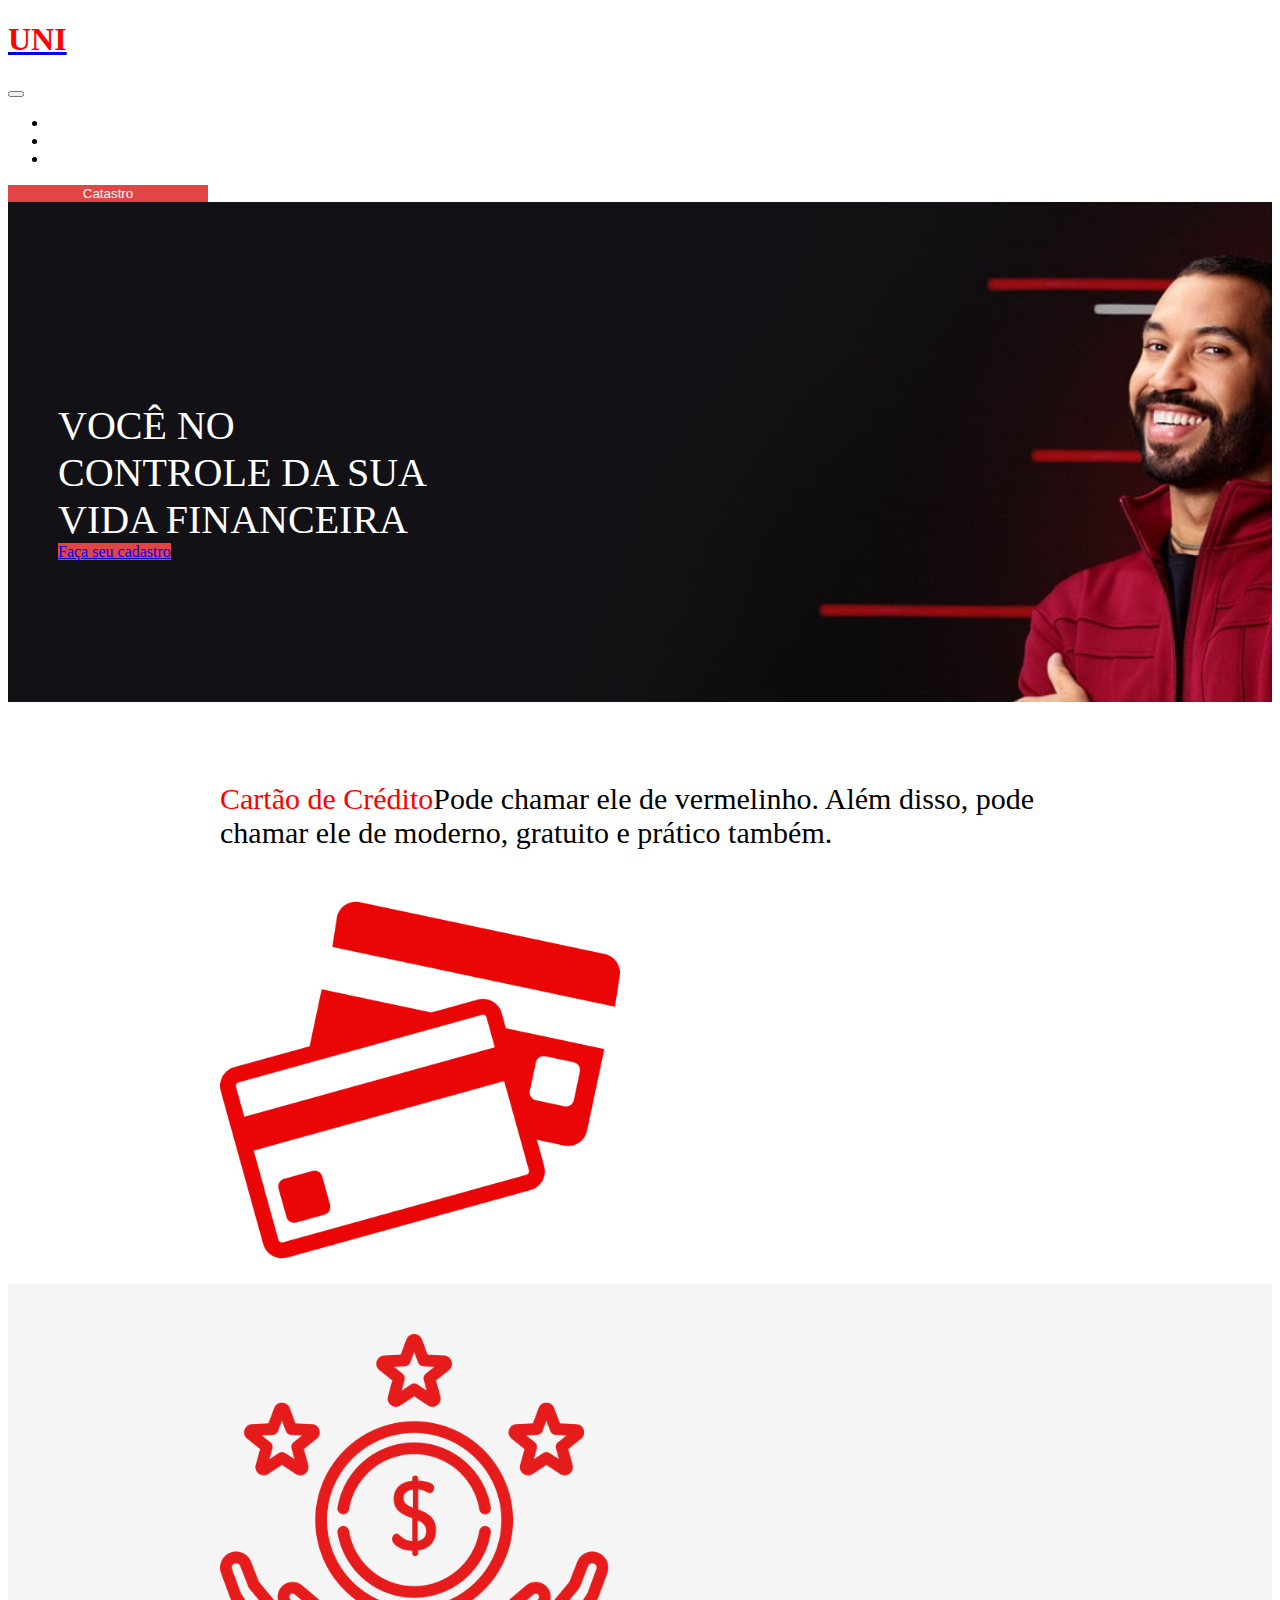
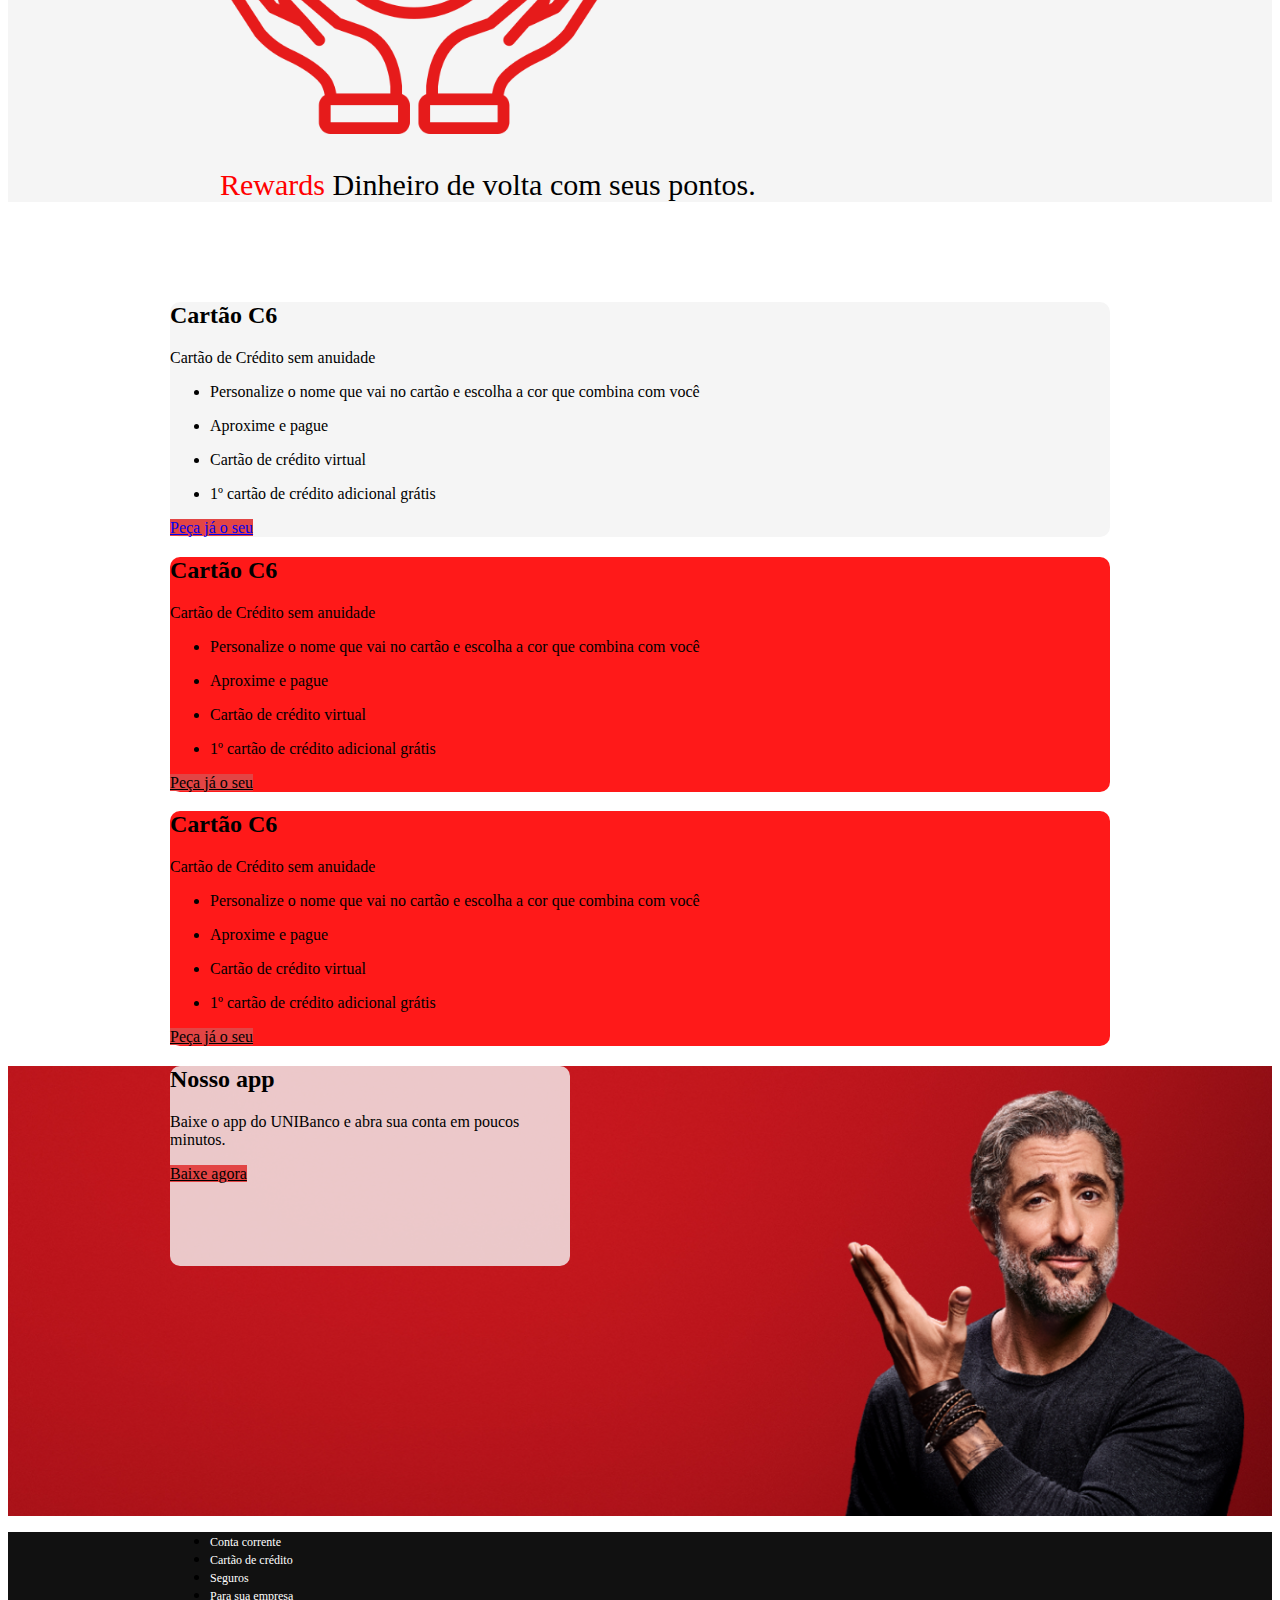
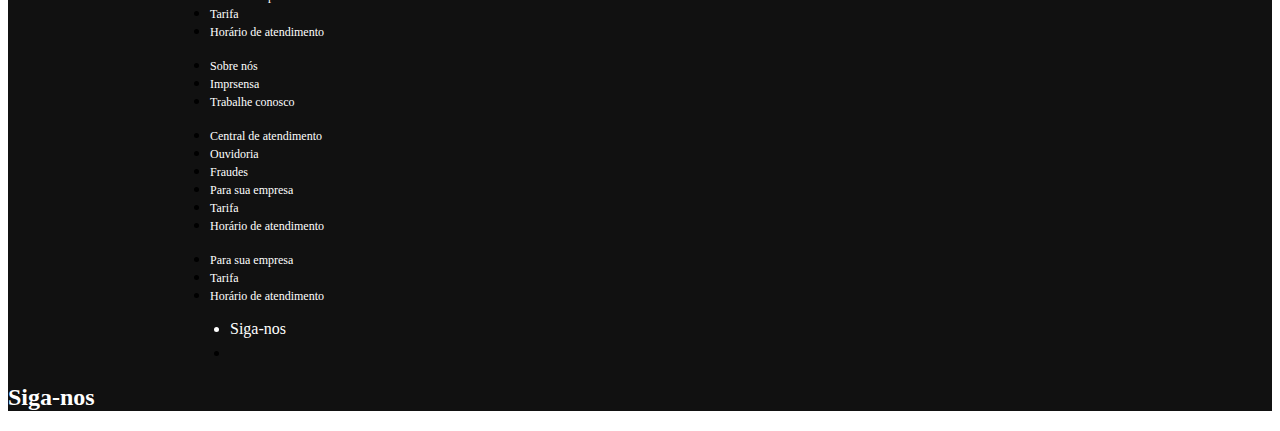
<file: BANCO/index.html>
<!DOCTYPE html>
<html lang="pt-br">
<head>
    <meta charset="UTF-8">
    <link href="style.css" rel="stylesheet">
    <!-- CSS only -->
    <link href="https://cdn.jsdelivr.net/npm/bootstrap@5.0.1/dist/css/bootstrap.min.css" rel="stylesheet" integrity="sha384-+0n0xVW2eSR5OomGNYDnhzAbDsOXxcvSN1TPprVMTNDbiYZCxYbOOl7+AMvyTG2x" crossorigin="anonymous">  
    <!-- JavaScript Bundle with Popper -->
    <script src="https://cdn.jsdelivr.net/npm/bootstrap@5.0.1/dist/js/bootstrap.bundle.min.js" integrity="sha384-gtEjrD/SeCtmISkJkNUaaKMoLD0//ElJ19smozuHV6z3Iehds+3Ulb9Bn9Plx0x4" crossorigin="anonymous"></script>
    <title>Document</title>
<body>

    
    <header class="shadow-sm fixed-top ">
        <nav class="navbar navbar-expand-xl navbar-light ">
            <div class="container">
                <a class="navbar-brand" href="index.html">
                    <h1 style="color: red;" class="pt-4">UNI</h1>
                </a>
                <button class="navbar-toggler" type="button" data-bs-toggle="collapse" data-bs-target="#menu">
                    <span class="navbar-toggler-icon"></span>
                </button>
                <div class="collapse navbar-collapse pt-5 pb-4"  id="menu">
                    <ul class="navbar-nav" >
                        <li class="nav-item px-4"><a class="nav-link cor fw-bold  " href="index.html">Home</a>
                        </li>
                        <li class="nav-item pe-4"><a class="nav-link  cor fw-bold " href="FAQs.html">Dúvida
                        </a>
                        </li>
                        <li class="nav-item pe-4"><a class="nav-link cor fw-bold " href="cadastro.html">Abra sua conta</a>
                        </li>
                    </ul>
                   
                </div>
    
                <div class="pt-5  pb-4 ">
                    <button class="btn  btn-primary cor  d-none d-md-block" style="width: 200px; border: none;" type="submit">  Catastro</button>
                </div>
            </div>
        </nav>
    </header>
        <main>
            <div>
            <div class="imgBanner" >
                <div style="padding-top: 200px; padding-left: 50px;" >
                    <p class="textoBranco d-block ">você no </p>
                    <p class="textoBranco d-block">controle da sua</p>
                    <p class="textoBranco d-block ">vida financeira</p>
                    <a href="#" id="link" style="border: none;" class="btn btn-primary backgroundbotão mt-2" >Faça seu cadastro</a>
                </div>
            </div>
            <section > 
                <div class="container1">
                    <div class="row pb-5" style="padding-left: 50px; padding-top: 50px;">
                        <div class="col position-relative ">
                            <p class="textoCartão position-absolute top-50 start-0 translate-middle-y text-uppercase "><span class="d-block fw-bold" style="color: red;">Cartão de Crédito</span>Pode chamar ele de vermelinho. Além disso, pode chamar ele de moderno, gratuito e prático também.</p>
                        </div>
                        <div class="col">
                            <img src="imagens/cartaoVermelho.png" class=" ps-4"style="height: 400px;">
                        </div>
                    </div>
                </div>
                <div class="corDeFundoRewards shadow-md">
                    <div class="container1 ">
                        <div class="row pb-5" style="padding-left: 50px; padding-top: 50px;">
                            <div class="col">
                                <img src="imagens/reward .png" style="height: 400px;" > 
                            </div>
                            <div class="col position-relative">
                                <p class="position-absolute top-50 start-0 translate-middle-y textoCartão text-uppercase ps-4" > <span class="d-block" style="color:red;"> Rewards </span > <span class="d-block">Dinheiro de volta</span> <span> com seus pontos.</span>  </p> 
                            </div>
                        </div>
                    </div>
                </div>
                <div class="container1">
                    <div class="row pb-5" style="padding-top: 50px;">
                            <div class="col  trescolunascinza shadow-lg" style="border-radius: 10px;">
                                <h2>Cartão C6</h2>
                                <p>Cartão de Crédito <span class="d-block fw-bold">sem anuidade</span></p>
                                <ul>
                                    <li>Personalize o nome que vai no cartão e escolha a cor que combina com você</li>
                                </ul>
                                <ul>
                                    <li>Aproxime e pague</li>
                                </ul>    
                                <ul>
                                    <li>Cartão de crédito virtual</li>
                                </ul>
                                <ul>
                                    <li>1º cartão de crédito adicional grátis</li>
                                </ul>    
                                <a href="#" id="link2" style="border: none;" class="btn btn-primary backgroundbotão2  mb-2" >Peça já o seu </a>
                            </div>
                        <div class="col trescolunas ms-2 shadow-lg" style="border-radius: 10px;">
                            <h2>Cartão C6</h2>
                            <p>Cartão de Crédito <span class="d-block fw-bold">sem anuidade</span></p>
                            <ul>
                                <li>Personalize o nome que vai no cartão e escolha a cor que combina com você</li>
                            </ul>
                            <ul>
                                <li>Aproxime e pague</li>
                            </ul>    
                            <ul>
                                <li>Cartão de crédito virtual</li>
                            </ul>
                            <ul>
                                <li>1º cartão de crédito adicional grátis</li>
                            </ul>    
                            <a href="#" id="link3" style="border: none; color:black" class="btn btn-primary backgroundbotão3  mb-2" >Peça já o seu </a>
                        </div>
                        <div class="col trescolunas ms-2 shadow-lg" style="border-radius: 10px;">
                            <h2>Cartão C6</h2>
                            <p>Cartão de Crédito <span class="d-block fw-bold">sem anuidade</span></p>
                            <ul>
                                <li>Personalize o nome que vai no cartão e escolha a cor que combina com você</li>
                            </ul>
                            <ul>
                                <li>Aproxime e pague</li>
                            </ul>    
                            <ul>
                                <li>Cartão de crédito virtual</li>
                            </ul>
                            <ul>
                                <li>1º cartão de crédito adicional grátis</li>
                            </ul>  
                            <a href="#" id="link3" style="border: none; color:black" class="btn btn-primary backgroundbotão3  mb-2" >Peça já o seu </a>  
                        </div>
                    </div>
                </div>
                    <div class="bannerdeBaixo ">
                        <div class="position-relative bannerdeBaixo container1" style="background-image: none;">
                            <div class="backgroundBranco position-absolute top-50 start-0 translate-middle-y" style="width: 400px; border-radius: 10px;">
                                <h2 class="m-3">Nosso app</h2>
                                <p class="m-3">Baixe o app do UNIBanco e abra sua conta em poucos minutos.</p>
                                <a href="#" id="link3" style="border: none; color:black; text-align: center;" class="btn btn-primary backgroundbotão3  mb-2 m-3 " >Baixe agora </a> 
                            </div>
                        </div>
                    </div>
            </section>  
        </main> 
        <footer class="bg-footer">
            <div class="container1">
                <div class="row pt-5">
                    <div class="col-2 ">
                        <nav>
                            <ul class="list-inline">
                                <li class="nav-item d-none d-md-block"><a class="corlink" href="#"
                                        style="font-size: 12px; ">Conta corrente</a></li>
                                <li class="nav-item d-none d-md-block"><a class="corlink" href="#"
                                        style="font-size: 12px;">Cartão de crédito</a></li>
                                <li class="nav-item d-none d-md-block"><a class="corlink" href="#"
                                        style="font-size: 12px;">Seguros</a></li>
                                <li class="nav-item d-none d-md-block"><a class="corlink" href="#"
                                            style="font-size: 12px; ">Para sua empresa</a></li>
                                <li class="nav-item d-none d-md-block"><a class="corlink" href="#"
                                            style="font-size: 12px;">Tarifa</a></li>
                                <li class="nav-item d-none d-md-block"><a class=" corlink" href="#"
                                            style="font-size: 12px;">Horário de atendimento</a></li>        
                            </ul>
                        </nav>
                    </div>
                    <div class="col-2 ">
                        <nav>
                            <ul class="list-inline">
                                <li class="nav-item d-none d-md-block"><a class="corlink" href="#"
                                        style="font-size: 12px; ">Sobre nós</a></li>
                                <li class="nav-item d-none d-md-block"><a class="corlink" href="#"
                                        style="font-size: 12px;">Imprsensa</a></li>
                                <li class="nav-item d-none d-md-block"><a class="corlink" href="#"
                                        style="font-size: 12px;">Trabalhe conosco</a></li>
                            </ul>
                        </nav>
                    </div>
                    <div class="col-2 ">
                        <nav>
                            <ul class="list-inline">
                                <li class="nav-item d-none d-md-block"><a class="corlink" href="#"
                                        style="font-size: 12px; ">Central de atendimento</a></li>
                                <li class="nav-item d-none d-md-block"><a class="corlink" href="#"
                                        style="font-size: 12px;">Ouvidoria</a></li>
                                <li class="nav-item d-none d-md-block"><a class="corlink" href="#"
                                        style="font-size: 12px;">Fraudes</a></li>
                                <li class="nav-item d-none d-md-block"><a class="corlink" href="#"
                                            style="font-size: 12px; ">Para sua empresa</a></li>
                                <li class="nav-item d-none d-md-block"><a class="corlink" href="#"
                                            style="font-size: 12px;">Tarifa</a></li>
                                <li class="nav-item d-none d-md-block"><a class=" corlink" href="#"
                                            style="font-size: 12px;">Horário de atendimento</a></li>        
                            </ul>
                        </nav>
                    </div>
                    <div class="col-2 ">
                        <nav>
                            <ul class="list-inline">
                                <li class="nav-item d-none d-md-block"><a class="corlink" href="#"
                                        style="font-size: 12px; ">Para sua empresa</a></li>
                                <li class="nav-item d-none d-md-block"><a class="corlink" href="#"
                                        style="font-size: 12px;">Tarifa</a></li>
                                <li class="nav-item d-none d-md-block"><a class=" corlink" href="#"
                                        style="font-size: 12px;">Horário de atendimento</a></li>
                            </ul>
                        </nav>
                    </div>
                    <div class="col-4  ">
                        <nav>
                            <ul class="list-inline">
                                <li class="nav-item d-none d-md-block corlink" style="margin-left: 20px;"  >
                                    <span >Siga-nos</span>
                                </li>
                                <li class="nav-item d-none d-md-block" style="margin-left: 20px;">
                                    
                                    <a href="#"><i class="fab fa-facebook-square mt-2 ms-1" style="font-size: 22px; color: white;"></i><a>
                                    <a href="#"><i class="fab fa-twitter-square mt-2 ms-1" style="font-size: 22px; color: white;"></i><a>
                                    <a href="#"><i class= "fab fa-linkedin mt-2 ms-1" style="font-size: 22px; color: white;"></i><a>
                                    <a href="#"><i class="fab fa-youtube-square mt-2 ms-1" style="font-size: 22px; color: white;"></i><a>
                                    <a href="#"><i class= "fab fa-youtube-square mt-2 ms-1" style="font-size: 22px; color: white;"></i><a>
                                    
                                </li>
                            </ul>
                        </nav>
                    </div>
                </div>
            </div>
            <div>
              
                <h2 class="d-xl-none d-lg-none d-md-none text-center fs-1 corCinza pt-2" style="color: white !important;">Siga-nos</h2>
            </div>
    
        </footer>  

    </body>
</html>
</file>
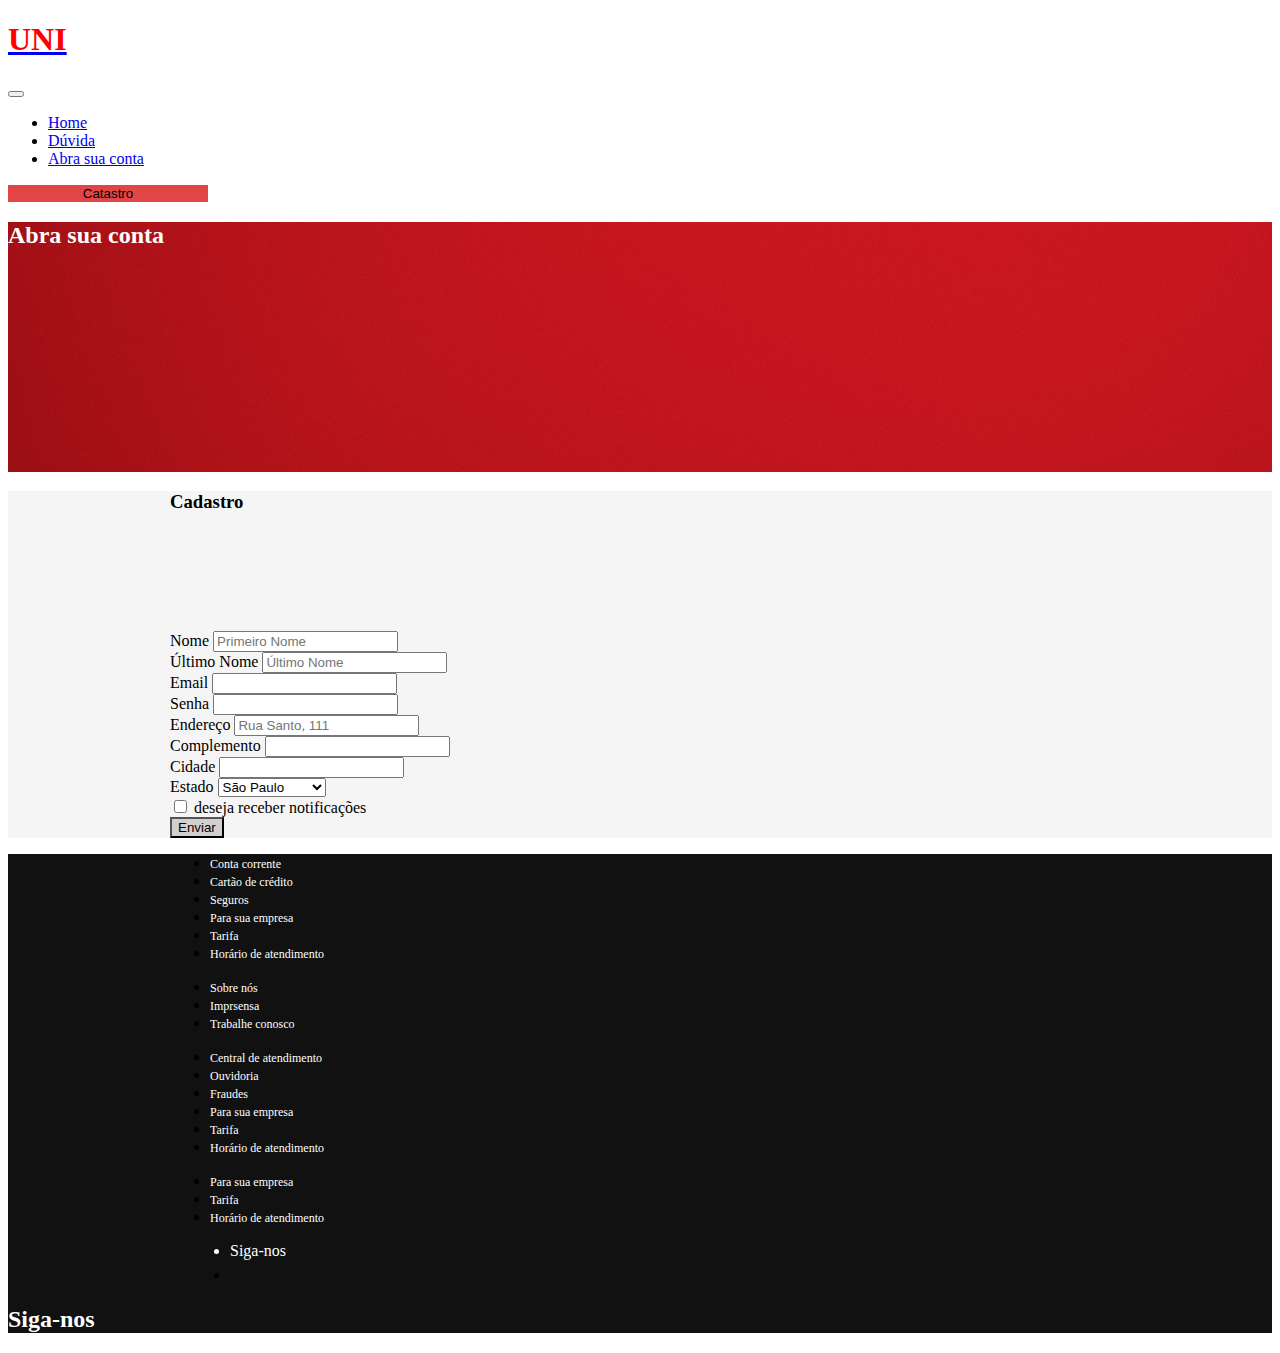
<file: BANCO/cadastro.html>
<!DOCTYPE html>
<html lang="PT-BR">
<head>
    <meta charset="UTF-8">
    <link href="cadastro.css" rel="stylesheet">  
    <link href="style.css" rel="stylesheet">
    <link href="FAQs.css" rel="stylesheet">
    <!-- CSS only -->
    <link href="https://cdn.jsdelivr.net/npm/bootstrap@5.0.1/dist/css/bootstrap.min.css" rel="stylesheet" integrity="sha384-+0n0xVW2eSR5OomGNYDnhzAbDsOXxcvSN1TPprVMTNDbiYZCxYbOOl7+AMvyTG2x" crossorigin="anonymous">  
    <!-- JavaScript Bundle with Popper -->
    <script src="https://cdn.jsdelivr.net/npm/bootstrap@5.0.1/dist/js/bootstrap.bundle.min.js" integrity="sha384-gtEjrD/SeCtmISkJkNUaaKMoLD0//ElJ19smozuHV6z3Iehds+3Ulb9Bn9Plx0x4" crossorigin="anonymous"></script>
    <title>FAQ</title>
    <title>Cadastro UNIBanco</title>
</head>
<body>
  
  <header class="shadow-sm fixed-top">
    <nav class="navbar navbar-expand-xl navbar-light ">
        <div class="container">
            <a class="navbar-brand" href="index.html">
                <h1 style="color: red;" class="pt-4">UNI</h1>
            </a>
            <button class="navbar-toggler" type="button" data-bs-toggle="collapse" data-bs-target="#menu">
                <span class="navbar-toggler-icon"></span>
            </button>
            <div class="collapse navbar-collapse pt-5 pb-4"  id="menu">
                <ul class="navbar-nav" >
                    <li class="nav-item px-4"><a class="nav-link  fw-bold  " href="index.html">Home</a>
                    </li>
                    <li class="nav-item pe-4"><a class="nav-link  fw-bold " href="FAQs.html">Dúvida
                    </a>
                    </li>
                    <li class="nav-item pe-4"><a class="nav-link  fw-bold " href="cadastro.html">Abra sua conta</a>
                    </li>
                </ul>
               
            </div>

            <div class="pt-5  pb-4 " >
                <button class="btn  btn-primary  d-none d-md-block" style="width: 200px; border: none;" type="submit">  Catastro</button>
            </div>
        </div>
    </nav>
</header>

  <main>
       
    <div class="duvida position-relative" >
        <h2 class="fw-bold position-absolute top-50 start-50 translate-middle mt-5" style="color: white;">Abra sua conta</h2>
    </div>
  
  <section style="background-color:rgb(245, 245, 245) !important;">
      <div class="container1">
          <div class="position-relative ">
              <h3 class="pb-5 pt-4 position-absolute top-0 start-50 translate-middle-x"> Cadastro</h3>
          </div>
          <div class="row " style="padding-top: 100px;">
              <div class="col">
                  Nome
              <input type="text " class="form-control" placeholder="Primeiro Nome" aria-label="Primeiro Nome">
              </div>
              
              <div class="col">
                  Último Nome
              <input type="text" class="form-control" placeholder="Último Nome" aria-label="Ultimo Nome">
              </div>
          </div>
          <form class="row g-3 mt-1">
              <div class="col-md-6">
                <label for="inputEmail4" class="form-label">Email</label>
                <input type="email" class="form-control" id="inputEmail4">
              </div>
              <div class="col-md-6">
                <label for="inputPassword4" class="form-label">Senha</label>
                <input type="password" class="form-control" id="inputPassword4">
              </div>
              <div class="col-6">
                <label for="inputAddress" class="form-label">Endereço</label>
                <input type="text" class="form-control" id="inputAddress" placeholder="Rua Santo, 111">
              </div>
              <div class="col-md-2">
                  <label for="inputZip" class="form-label">Complemento</label>
                  <input type="text" class="form-control" id="inputZip">
              </div>
              <div class="col-md-6">
                <label for="inputCity" class="form-label">Cidade</label>
                <input type="text" class="form-control" id="inputCity">
              </div>
              <div class="col-md-4">
                <label for="inputState" class="form-label">Estado</label>
                <select id="inputState" class="form-select">
                  <option selected>São Paulo</option>
                  <option>Goias</option>
                  <option>Rio de Janeiro</option>
              
                </select>
              </div>

              <div class="col-12">
                <div class="form-check">
                  <input class="form-check-input" type="checkbox" id="gridCheck">
                  <label class="form-check-label" for="gridCheck">
                    deseja receber notificações
                  </label>
                </div>
              </div>
              <div class="col-12 pb-5">
                <button type="submit" class="btn btn-primarybotão">Enviar</button>
              </div>
            </form>
      </div>
  </section>
</main>
<footer class="bg-footer">
  <div class="container1">
      <div class="row pt-5">
          <div class="col-2 ">
              <nav>
                  <ul class="list-inline">
                      <li class="nav-item d-none d-md-block"><a class="corlink" href="#"
                              style="font-size: 12px; ">Conta corrente</a></li>
                      <li class="nav-item d-none d-md-block"><a class="corlink" href="#"
                              style="font-size: 12px;">Cartão de crédito</a></li>
                      <li class="nav-item d-none d-md-block"><a class="corlink" href="#"
                              style="font-size: 12px;">Seguros</a></li>
                      <li class="nav-item d-none d-md-block"><a class="corlink" href="#"
                                  style="font-size: 12px; ">Para sua empresa</a></li>
                      <li class="nav-item d-none d-md-block"><a class="corlink" href="#"
                                  style="font-size: 12px;">Tarifa</a></li>
                      <li class="nav-item d-none d-md-block"><a class=" corlink" href="#"
                                  style="font-size: 12px;">Horário de atendimento</a></li>        
                  </ul>
              </nav>
          </div>
          <div class="col-2 ">
              <nav>
                  <ul class="list-inline">
                      <li class="nav-item d-none d-md-block"><a class="corlink" href="#"
                              style="font-size: 12px; ">Sobre nós</a></li>
                      <li class="nav-item d-none d-md-block"><a class="corlink" href="#"
                              style="font-size: 12px;">Imprsensa</a></li>
                      <li class="nav-item d-none d-md-block"><a class="corlink" href="#"
                              style="font-size: 12px;">Trabalhe conosco</a></li>
                  </ul>
              </nav>
          </div>
          <div class="col-2 ">
              <nav>
                  <ul class="list-inline">
                      <li class="nav-item d-none d-md-block"><a class="corlink" href="#"
                              style="font-size: 12px; ">Central de atendimento</a></li>
                      <li class="nav-item d-none d-md-block"><a class="corlink" href="#"
                              style="font-size: 12px;">Ouvidoria</a></li>
                      <li class="nav-item d-none d-md-block"><a class="corlink" href="#"
                              style="font-size: 12px;">Fraudes</a></li>
                      <li class="nav-item d-none d-md-block"><a class="corlink" href="#"
                                  style="font-size: 12px; ">Para sua empresa</a></li>
                      <li class="nav-item d-none d-md-block"><a class="corlink" href="#"
                                  style="font-size: 12px;">Tarifa</a></li>
                      <li class="nav-item d-none d-md-block"><a class=" corlink" href="#"
                                  style="font-size: 12px;">Horário de atendimento</a></li>        
                  </ul>
              </nav>
          </div>
          <div class="col-2 ">
              <nav>
                  <ul class="list-inline">
                      <li class="nav-item d-none d-md-block"><a class="corlink" href="#"
                              style="font-size: 12px; ">Para sua empresa</a></li>
                      <li class="nav-item d-none d-md-block"><a class="corlink" href="#"
                              style="font-size: 12px;">Tarifa</a></li>
                      <li class="nav-item d-none d-md-block"><a class=" corlink" href="#"
                              style="font-size: 12px;">Horário de atendimento</a></li>
                  </ul>
              </nav>
          </div>
          <div class="col-4  ">
              <nav>
                  <ul class="list-inline">
                      <li class="nav-item d-none d-md-block corlink" style="margin-left: 20px;"  >
                          <span >Siga-nos</span>
                      </li>
                      <li class="nav-item d-none d-md-block" style="margin-left: 20px;">
                          
                          <a href="#"><i class="fab fa-facebook-square mt-2 ms-1" style="font-size: 22px; color: white;"></i><a>
                          <a href="#"><i class="fab fa-twitter-square mt-2 ms-1" style="font-size: 22px; color: white;"></i><a>
                          <a href="#"><i class= "fab fa-linkedin mt-2 ms-1" style="font-size: 22px; color: white;"></i><a>
                          <a href="#"><i class="fab fa-youtube-square mt-2 ms-1" style="font-size: 22px; color: white;"></i><a>
                          <a href="#"><i class= "fab fa-youtube-square mt-2 ms-1" style="font-size: 22px; color: white;"></i><a>
                          
                      </li>
                  </ul>
              </nav>
          </div>
      </div>
  </div>
  <div>
    
      <h2 class="d-xl-none d-lg-none d-md-none text-center fs-1 corCinza pt-2" style="color: white !important;">Siga-nos</h2>
  </div>

</footer>  


</body>
</html>





















  


















    
    
</body>
</html>
</file>
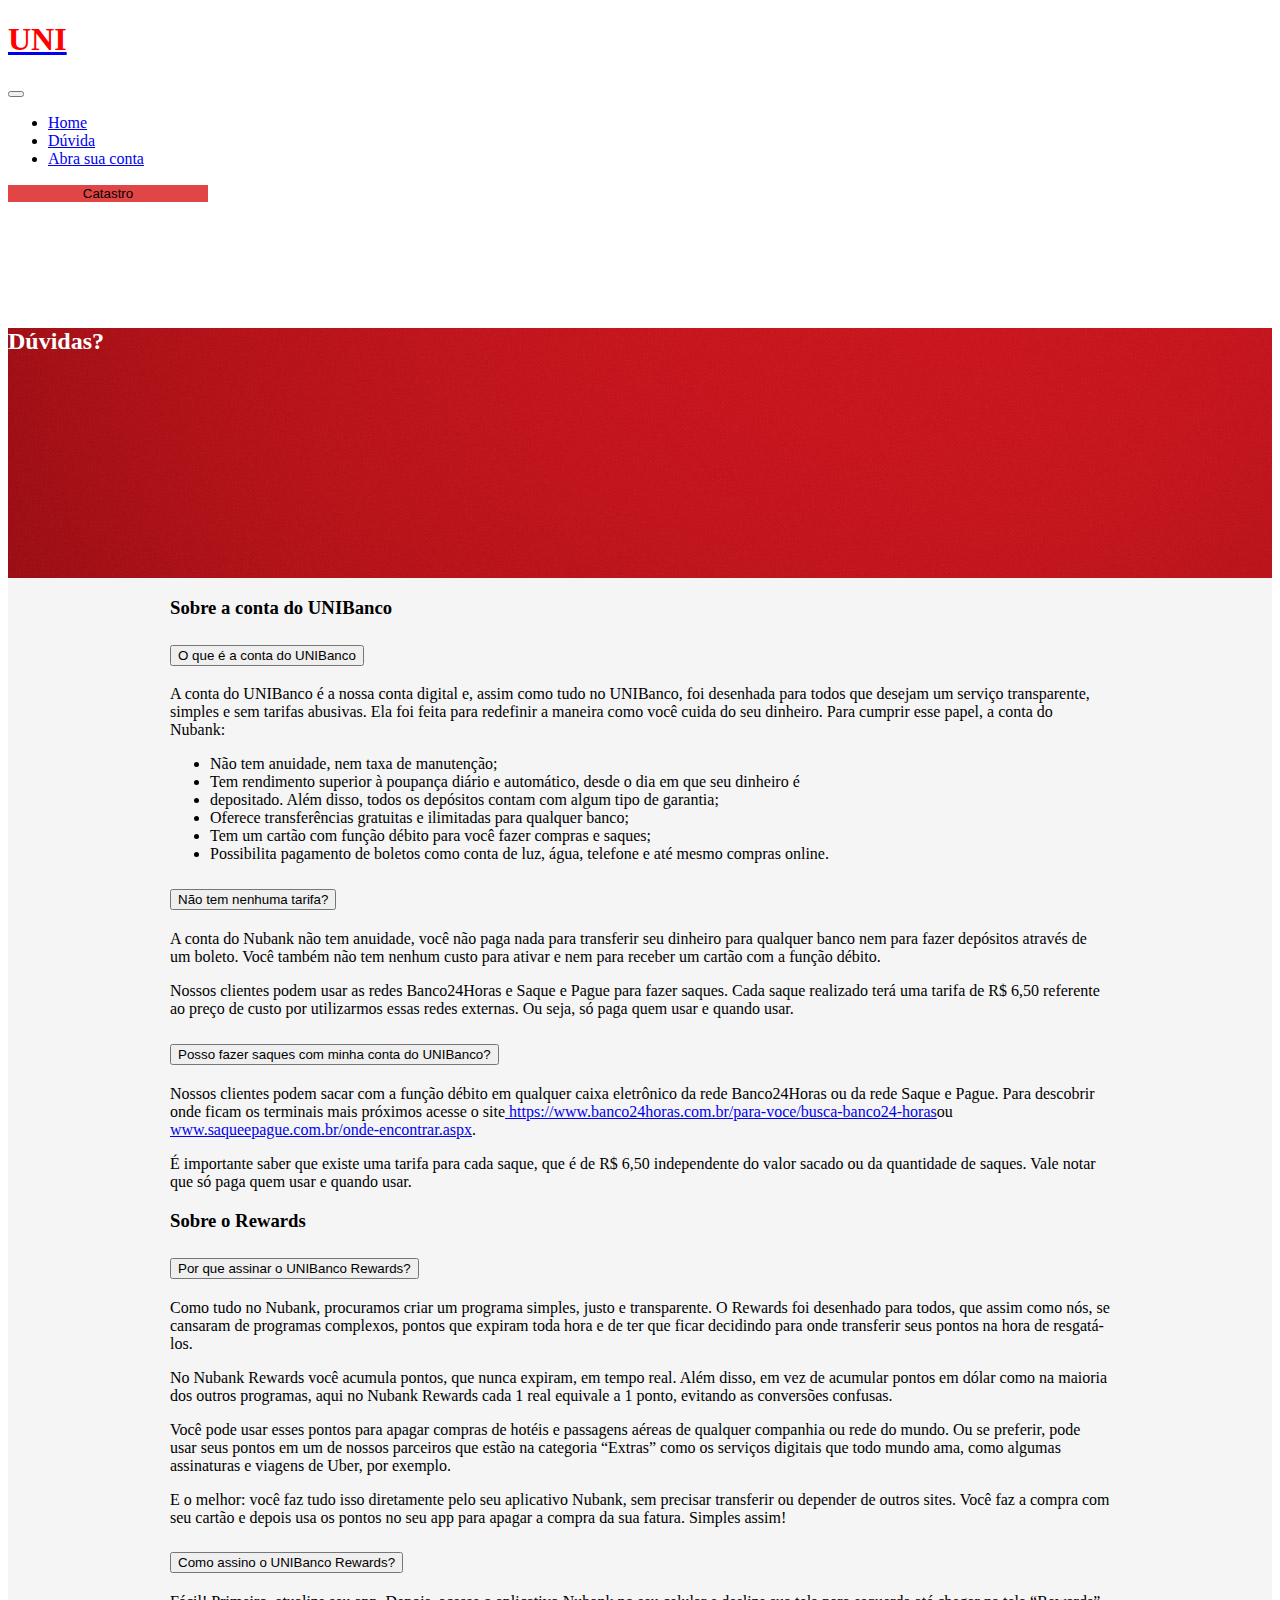
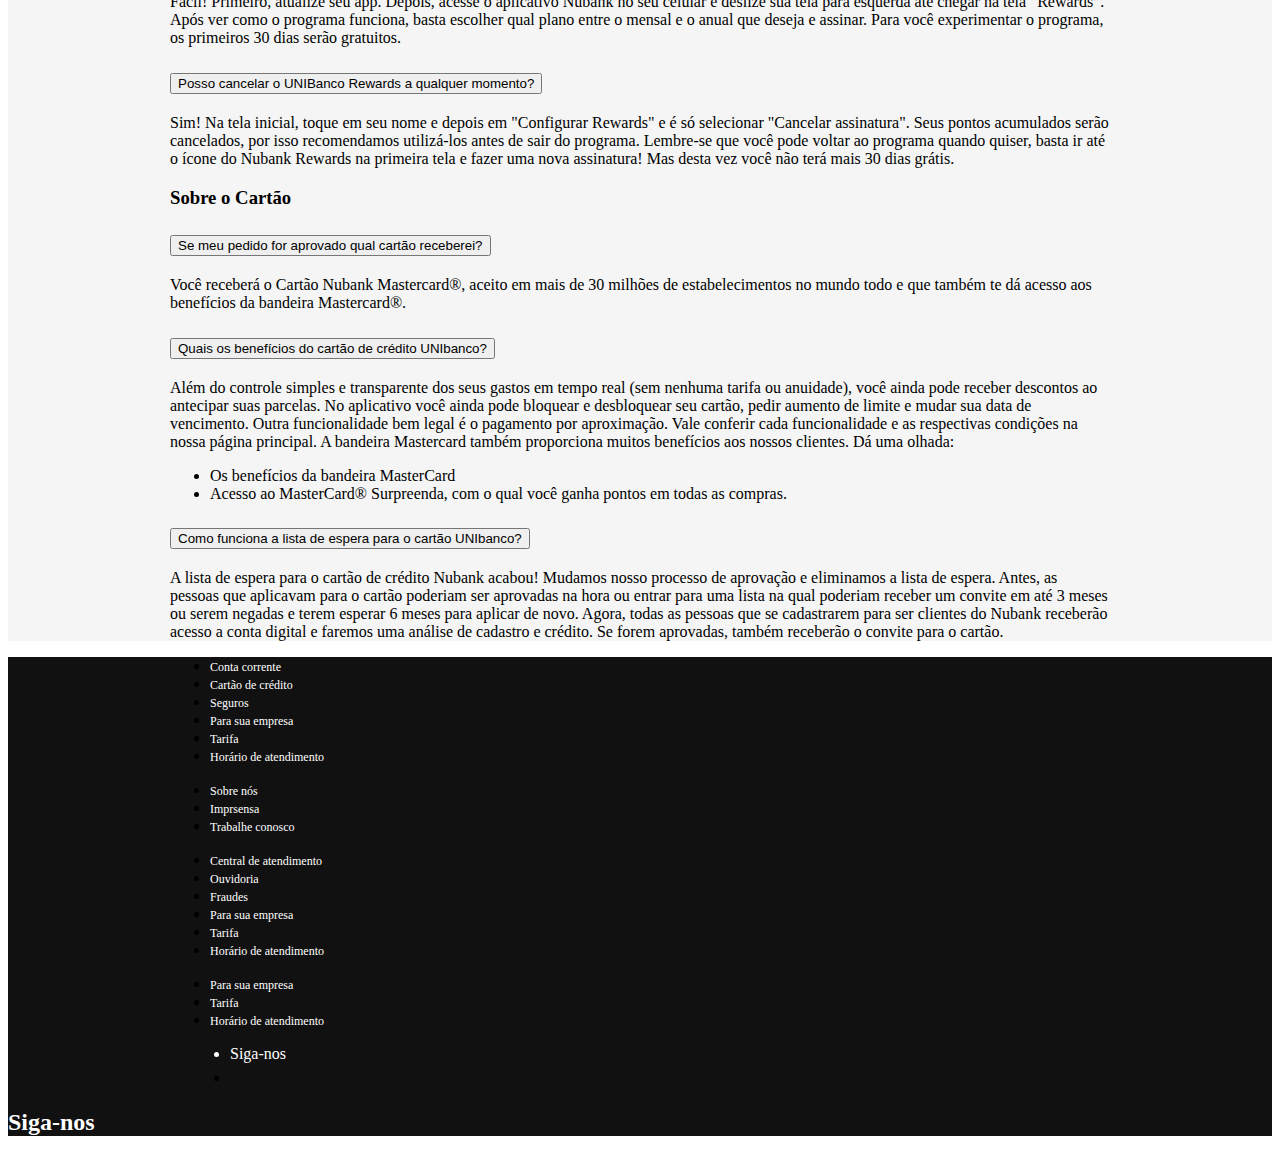
<file: BANCO/FAQs.html>
<!DOCTYPE html>
<html lang="en">
<head>
    <meta charset="UTF-8">
    <link href="style.css" rel="stylesheet">
    <link href="FAQs.css" rel="stylesheet">
    <!-- CSS only -->
    <link href="https://cdn.jsdelivr.net/npm/bootstrap@5.0.1/dist/css/bootstrap.min.css" rel="stylesheet" integrity="sha384-+0n0xVW2eSR5OomGNYDnhzAbDsOXxcvSN1TPprVMTNDbiYZCxYbOOl7+AMvyTG2x" crossorigin="anonymous">  
    <!-- JavaScript Bundle with Popper -->
    <script src="https://cdn.jsdelivr.net/npm/bootstrap@5.0.1/dist/js/bootstrap.bundle.min.js" integrity="sha384-gtEjrD/SeCtmISkJkNUaaKMoLD0//ElJ19smozuHV6z3Iehds+3Ulb9Bn9Plx0x4" crossorigin="anonymous"></script>
    <title>FAQ</title>
</head>
<body>
    
        <header class="shadow-sm fixed-top">
            <nav class="navbar navbar-expand-xl navbar-light ">
                <div class="container">
                    <a class="navbar-brand" href="index.html">
                        <h1 style="color: red;" class="pt-4">UNI</h1>
                    </a>
                    <button class="navbar-toggler" type="button" data-bs-toggle="collapse" data-bs-target="#menu">
                        <span class="navbar-toggler-icon"></span>
                    </button>
                    <div class="collapse navbar-collapse pt-5 pb-4"  id="menu">
                        <ul class="navbar-nav" >
                            <li class="nav-item px-4"><a class="nav-link  fw-bold  " href="index.html">Home</a>
                            </li>
                            <li class="nav-item pe-4"><a class="nav-link  fw-bold " href="FAQs.html">Dúvida
                            </a>
                            </li>
                            <li class="nav-item pe-4"><a class="nav-link  fw-bold  " href="cadastro.html">Abra sua conta</a>
                            </li>
                        </ul>
                       
                    </div>
    
                    <div class="pt-5  pb-4 ">
                        <button class="btn  btn-primary  d-none d-md-block" style="width: 200px; border: none;" type="submit">  Catastro</button>
                    </div>
                </div>
            </nav>
        </header>

    <main>
        <section style="background-color:rgb(245, 245, 245) !important; margin-top: 126px;">
            <div class="duvida position-relative">
                <h2 class="fw-bold position-absolute top-50 start-50 translate-middle" style="color: white;">Dúvidas?</h2>
            </div>
            <div class="container1">
                <h3 class="my-5">Sobre a conta do UNIBanco</h3>
                <div class="accordion" id="accordionExample">
                    <div class="accordion-item">
                      <h2 class="accordion-header" id="headingOne">
                        <button class="accordion-button" type="button" data-bs-toggle="collapse" data-bs-target="#collapseOne" aria-expanded="true" aria-controls="collapseOne">
                            O que é a conta do UNIBanco
                        </button>
                      </h2>
                      <div id="collapseOne" class="accordion-collapse collapse show" aria-labelledby="headingOne" data-bs-parent="#accordionExample">
                        <div class="accordion-body">
                            <p>A conta do UNIBanco é a nossa conta digital e, assim como tudo no UNIBanco, foi desenhada para todos que desejam um serviço transparente, simples e sem tarifas abusivas. Ela foi feita para redefinir a maneira como você cuida do seu dinheiro. Para cumprir esse papel, a conta do Nubank:</p>
                            <ul>
                                <li>Não tem anuidade, nem taxa de manutenção;</li>
                                <li>Tem rendimento superior à poupança diário e automático, desde o dia em que seu dinheiro é <li>depositado. Além disso, todos os depósitos contam com algum tipo de garantia;</li>
                                <li> Oferece transferências gratuitas e ilimitadas para qualquer banco;</li>
                                <li>Tem um cartão com função débito para você fazer compras e saques;</li>
                                <li>Possibilita pagamento de boletos como conta de luz, água, telefone e até mesmo compras online.</li>
                            </ul>
                        </div>
                      </div>
                    </div>
                    <div class="accordion-item">
                      <h2 class="accordion-header" id="headingTwo">
                        <button class="accordion-button collapsed" type="button" data-bs-toggle="collapse" data-bs-target="#collapseTwo" aria-expanded="false" aria-controls="collapseTwo">
                            Não tem nenhuma tarifa?
                        </button>
                      </h2>
                      <div id="collapseTwo" class="accordion-collapse collapse" aria-labelledby="headingTwo" data-bs-parent="#accordionExample">
                        <div class="accordion-body">
                            <p>A conta do Nubank não tem anuidade, você não paga nada para transferir seu dinheiro para qualquer banco nem para fazer depósitos através de um boleto. Você também não tem nenhum custo para ativar e nem para receber um cartão com a função débito.</p>

                            <p>Nossos clientes podem usar as redes Banco24Horas e Saque e Pague para fazer saques. Cada saque realizado terá uma tarifa de R$ 6,50 referente ao preço de custo por utilizarmos essas redes externas. Ou seja, só paga quem usar e quando usar.</p>
                        </div>
                      </div>
                    </div>
                    <div class="accordion-item">
                      <h2 class="accordion-header" id="headingThree">
                        <button class="accordion-button collapsed" type="button" data-bs-toggle="collapse" data-bs-target="#collapseThree" aria-expanded="false" aria-controls="collapseThree">
                            Posso fazer saques com minha conta do UNIBanco?
                        </button>
                      </h2>
                      <div id="collapseThree" class="accordion-collapse collapse" aria-labelledby="headingThree" data-bs-parent="#accordionExample">
                        <div class="accordion-body">
                            <p>Nossos clientes podem sacar com a função débito em qualquer caixa eletrônico da rede Banco24Horas ou da rede Saque e Pague. Para descobrir onde ficam os terminais mais próximos acesse o site<a href=" https://www.banco24horas.com.br/para-voce/busca-banco24-horas "> https://www.banco24horas.com.br/para-voce/busca-banco24-horas</a>ou <a href=" www.saqueepague.com.br/onde-encontrar.aspx"> www.saqueepague.com.br/onde-encontrar.aspx</a>.</p>

                            <p>É importante saber que existe uma tarifa para cada saque, que é de R$ 6,50 independente do valor sacado ou da quantidade de saques. Vale notar que só paga quem usar e quando usar.</p>
                        </div>
                      </div>
                    </div>
                </div>

                <h3 class="my-5">Sobre o Rewards</h3>
                <div class="accordion" id="accordionExample">
                    <div class="accordion-item">
                      <h2 class="accordion-header" id="headingOne">
                        <button class="accordion-button" type="button" data-bs-toggle="collapse" data-bs-target="#collapseOne" aria-expanded="true" aria-controls="collapseOne">
                         Por que assinar o UNIBanco Rewards?
                        </button>
                      </h2>
                      <div id="collapseOne" class="accordion-collapse collapse show" aria-labelledby="headingOne" data-bs-parent="#accordionExample">
                        <div class="accordion-body">
                            <p>Como tudo no Nubank, procuramos criar um programa simples, justo e transparente. O Rewards foi desenhado para todos, que assim como nós, se cansaram de programas complexos, pontos que expiram toda hora e de ter que ficar decidindo para onde transferir seus pontos na hora de resgatá-los.</p>

                            <p>No Nubank Rewards você acumula pontos, que nunca expiram, em tempo real. Além disso, em vez de acumular pontos em dólar como na maioria dos outros programas, aqui no Nubank Rewards cada 1 real equivale a 1 ponto, evitando as conversões confusas.</p>
                            
                            <p>Você pode usar esses pontos para apagar compras de hotéis e passagens aéreas de qualquer companhia ou rede do mundo. Ou se preferir, pode usar seus pontos em um de nossos parceiros que estão na categoria “Extras” como os serviços digitais que todo mundo ama, como algumas assinaturas e viagens de Uber, por exemplo.</p>
                            
                            <p>E o melhor: você faz tudo isso diretamente pelo seu aplicativo Nubank, sem precisar transferir ou depender de outros sites. Você faz a compra com seu cartão e depois usa os pontos no seu app para apagar a compra da sua fatura. Simples assim!</p>
                        </div>
                      </div>
                    </div>
                    <div class="accordion-item">
                      <h2 class="accordion-header" id="headingTwo">
                        <button class="accordion-button collapsed" type="button" data-bs-toggle="collapse" data-bs-target="#collapseTwo" aria-expanded="false" aria-controls="collapseTwo">
                            Como assino o UNIBanco Rewards?
                        </button>
                      </h2>
                      <div id="collapseTwo" class="accordion-collapse collapse" aria-labelledby="headingTwo" data-bs-parent="#accordionExample">
                        <div class="accordion-body">
                            <p>Fácil! Primeiro, atualize seu app. Depois, acesse o aplicativo Nubank no seu celular e deslize sua tela para esquerda até chegar na tela “Rewards”. Após ver como o programa funciona, basta escolher qual plano entre o mensal e o anual que deseja e assinar. Para você experimentar o programa, os primeiros 30 dias serão gratuitos.</p>
                        </div>
                      </div>
                    </div>
                    <div class="accordion-item">
                      <h2 class="accordion-header" id="headingThree">
                        <button class="accordion-button collapsed" type="button" data-bs-toggle="collapse" data-bs-target="#collapseThree" aria-expanded="false" aria-controls="collapseThree">
                            Posso cancelar o UNIBanco Rewards a qualquer momento?
                        </button>
                      </h2>
                      <div id="collapseThree" class="accordion-collapse collapse" aria-labelledby="headingThree" data-bs-parent="#accordionExample">
                        <div class="accordion-body">
                            <p>Sim! Na tela inicial, toque em seu nome e depois em "Configurar Rewards" e é só selecionar "Cancelar assinatura". Seus pontos acumulados serão cancelados, por isso recomendamos utilizá-los antes de sair do programa. Lembre-se que você pode voltar ao programa quando quiser, basta ir até o ícone do Nubank Rewards na primeira tela e fazer uma nova assinatura! Mas desta vez você não terá mais 30 dias grátis.</p>
                        </div>
                      </div>
                    </div>
                  </div>

                  <h3 class="my-5">Sobre o Cartão</h3>
                  <div class="accordion pb-5" id="accordionExample">
                    <div class="accordion-item">
                      <h2 class="accordion-header" id="headingOne">
                        <button class="accordion-button" type="button" data-bs-toggle="collapse" data-bs-target="#collapseOne" aria-expanded="true" aria-controls="collapseOne">
                            Se meu pedido for aprovado qual cartão receberei?
                        </button>
                      </h2>
                      <div id="collapseOne" class="accordion-collapse collapse show" aria-labelledby="headingOne" data-bs-parent="#accordionExample">
                        <div class="accordion-body">
                            <p>Você receberá o Cartão Nubank Mastercard®, aceito em mais de 30 milhões de estabelecimentos no mundo todo e que também te dá acesso aos benefícios da bandeira Mastercard®.</p>
                        </div>
                      </div>
                    </div>
                    <div class="accordion-item">
                      <h2 class="accordion-header" id="headingTwo">
                        <button class="accordion-button collapsed" type="button" data-bs-toggle="collapse" data-bs-target="#collapseTwo" aria-expanded="false" aria-controls="collapseTwo">
                            Quais os benefícios do cartão de crédito UNIbanco?
                        </button>
                      </h2>
                      <div id="collapseTwo" class="accordion-collapse collapse" aria-labelledby="headingTwo" data-bs-parent="#accordionExample">
                        <div class="accordion-body">
                            <p>Além do controle simples e transparente dos seus gastos em tempo real (sem nenhuma tarifa ou anuidade), você ainda pode receber descontos ao antecipar suas parcelas. No aplicativo você ainda pode bloquear e desbloquear seu cartão, pedir aumento de limite e mudar sua data de vencimento. Outra funcionalidade bem legal é o pagamento por aproximação. Vale conferir cada funcionalidade e as respectivas condições na nossa página principal. A bandeira Mastercard também proporciona muitos benefícios aos nossos clientes. Dá uma olhada:</p>
                            <ul>
                                <li>Os benefícios da bandeira MasterCard</li>
                                <li>Acesso ao MasterCard® Surpreenda, com o qual você ganha pontos em todas as compras.</li>
                            </ul>
                        </div>
                      </div>
                    </div>
                    <div class="accordion-item">
                      <h2 class="accordion-header" id="headingThree">
                        <button class="accordion-button collapsed" type="button" data-bs-toggle="collapse" data-bs-target="#collapseThree" aria-expanded="false" aria-controls="collapseThree">
                            Como funciona a lista de espera para o cartão UNIbanco?
                        </button>
                      </h2>
                      <div id="collapseThree" class="accordion-collapse collapse" aria-labelledby="headingThree" data-bs-parent="#accordionExample">
                        <div class="accordion-body">
                            <p>A lista de espera para o cartão de crédito Nubank acabou! Mudamos nosso processo de aprovação e eliminamos a lista de espera. Antes, as pessoas que aplicavam para o cartão poderiam ser aprovadas na hora ou entrar para uma lista na qual poderiam receber um convite em até 3 meses ou serem negadas e terem esperar 6 meses para aplicar de novo. Agora, todas as pessoas que se cadastrarem para ser clientes do Nubank receberão acesso a conta digital e faremos uma análise de cadastro e crédito. Se forem aprovadas, também receberão o convite para o cartão. </p>
                        </div>
                      </div>
                    </div>
                  </div>
            </div>
        </section>
    </main>
    <footer class="bg-footer">
      <div class="container1">
          <div class="row pt-5">
              <div class="col-2 ">
                  <nav>
                      <ul class="list-inline">
                          <li class="nav-item d-none d-md-block"><a class="corlink" href="#"
                                  style="font-size: 12px; ">Conta corrente</a></li>
                          <li class="nav-item d-none d-md-block"><a class="corlink" href="#"
                                  style="font-size: 12px;">Cartão de crédito</a></li>
                          <li class="nav-item d-none d-md-block"><a class="corlink" href="#"
                                  style="font-size: 12px;">Seguros</a></li>
                          <li class="nav-item d-none d-md-block"><a class="corlink" href="#"
                                      style="font-size: 12px; ">Para sua empresa</a></li>
                          <li class="nav-item d-none d-md-block"><a class="corlink" href="#"
                                      style="font-size: 12px;">Tarifa</a></li>
                          <li class="nav-item d-none d-md-block"><a class=" corlink" href="#"
                                      style="font-size: 12px;">Horário de atendimento</a></li>        
                      </ul>
                  </nav>
              </div>
              <div class="col-2 ">
                  <nav>
                      <ul class="list-inline">
                          <li class="nav-item d-none d-md-block"><a class="corlink" href="#"
                                  style="font-size: 12px; ">Sobre nós</a></li>
                          <li class="nav-item d-none d-md-block"><a class="corlink" href="#"
                                  style="font-size: 12px;">Imprsensa</a></li>
                          <li class="nav-item d-none d-md-block"><a class="corlink" href="#"
                                  style="font-size: 12px;">Trabalhe conosco</a></li>
                      </ul>
                  </nav>
              </div>
              <div class="col-2 ">
                  <nav>
                      <ul class="list-inline">
                          <li class="nav-item d-none d-md-block"><a class="corlink" href="#"
                                  style="font-size: 12px; ">Central de atendimento</a></li>
                          <li class="nav-item d-none d-md-block"><a class="corlink" href="#"
                                  style="font-size: 12px;">Ouvidoria</a></li>
                          <li class="nav-item d-none d-md-block"><a class="corlink" href="#"
                                  style="font-size: 12px;">Fraudes</a></li>
                          <li class="nav-item d-none d-md-block"><a class="corlink" href="#"
                                      style="font-size: 12px; ">Para sua empresa</a></li>
                          <li class="nav-item d-none d-md-block"><a class="corlink" href="#"
                                      style="font-size: 12px;">Tarifa</a></li>
                          <li class="nav-item d-none d-md-block"><a class=" corlink" href="#"
                                      style="font-size: 12px;">Horário de atendimento</a></li>        
                      </ul>
                  </nav>
              </div>
              <div class="col-2 ">
                  <nav>
                      <ul class="list-inline">
                          <li class="nav-item d-none d-md-block"><a class="corlink" href="#"
                                  style="font-size: 12px; ">Para sua empresa</a></li>
                          <li class="nav-item d-none d-md-block"><a class="corlink" href="#"
                                  style="font-size: 12px;">Tarifa</a></li>
                          <li class="nav-item d-none d-md-block"><a class=" corlink" href="#"
                                  style="font-size: 12px;">Horário de atendimento</a></li>
                      </ul>
                  </nav>
              </div>
              <div class="col-4  ">
                  <nav>
                      <ul class="list-inline">
                          <li class="nav-item d-none d-md-block corlink" style="margin-left: 20px;"  >
                              <span >Siga-nos</span>
                          </li>
                          <li class="nav-item d-none d-md-block" style="margin-left: 20px;">
                              
                              <a href="#"><i class="fab fa-facebook-square mt-2 ms-1" style="font-size: 22px; color: white;"></i><a>
                              <a href="#"><i class="fab fa-twitter-square mt-2 ms-1" style="font-size: 22px; color: white;"></i><a>
                              <a href="#"><i class= "fab fa-linkedin mt-2 ms-1" style="font-size: 22px; color: white;"></i><a>
                              <a href="#"><i class="fab fa-youtube-square mt-2 ms-1" style="font-size: 22px; color: white;"></i><a>
                              <a href="#"><i class= "fab fa-youtube-square mt-2 ms-1" style="font-size: 22px; color: white;"></i><a>
                              
                          </li>
                      </ul>
                  </nav>
              </div>
          </div>
      </div>
      <div>
     
          <h2 class="d-xl-none d-lg-none d-md-none text-center fs-1 corCinza pt-2" style="color: white !important;">Siga-nos</h2>
      </div>

  </footer>  

    
</body>
</html>
</file>
<file: BANCO/style.css>
.container1{
    width: 80%;
    max-width: 940px;
    margin: 0px auto 0px auto;
}

.imgBanner{
    background-image: url(imagens/banner_gil.jpg);
    background-size: cover;
    height: 500px;
}
.textoBranco{
    color:white;
    text-transform: uppercase;
    font-size:40px;
    margin: 0px;
}
.backgroundbotão{
    background-color: red !important;
   
}
#link:hover{
    background-color: rgb(88, 85, 85) !important;
    border:5px;
    font-size: 30px;
}
.textoCartão{
    font-size: 30px;
}
.corDeFundoRewards{
    background-color: rgb(245, 245, 245);
}
.trescolunascinza{
    background-color:rgb(245, 245, 245);

}
.trescolunas{
    background-color: rgba(255, 0, 0, 0.9);
} 
.backgroundbotão2{
    background-color: red !important;
}
#link2:hover{
    background-color: rgb(88, 85, 85) !important;
}
.backgroundbotão3{
    background-color: rgb(245, 245, 245)!important;
    
}
#link3:hover{
    background-color: red !important;
    color: white !important;

}
.bannerdeBaixo{
    background-image: url('imagens/img_bannerdebaixo.png');
    background-size: cover;
    height: 450px;
}
.backgroundBranco{
    background-color: rgba(245, 245, 245, 0.8) !important;
    height: 200px;
}
.bg-footer{
    background-color: rgb(17, 17, 17)!important;
}
.corlink{
    text-decoration: none;
    color: white !important;
}
.corlink:hover{
    color:white;
    font-weight: bold;
}

.btn-primary{
    background-color: rgb(226, 69, 69) !important;
} 
.btn-primary:hover{
    background-color: rgb(199, 197, 197) !important;
} 
.cor{
    color: white !important;
}
.cor:hover{
    color: rgb(211, 76, 76) !important;
}
</file>
<file: BANCO/cadastro.css>
.btn-primarybotão{
    background-color:rgb(211, 207, 207) !important;
}
.btn-primarybotão:hover{
    background-color:white !important;

}
</file>
<file: BANCO/FAQs.css>
.duvida{
    background-image: url('imagens/banner_faq.png');
    background-clip: cover;
    height: 250px;
}
</file>
